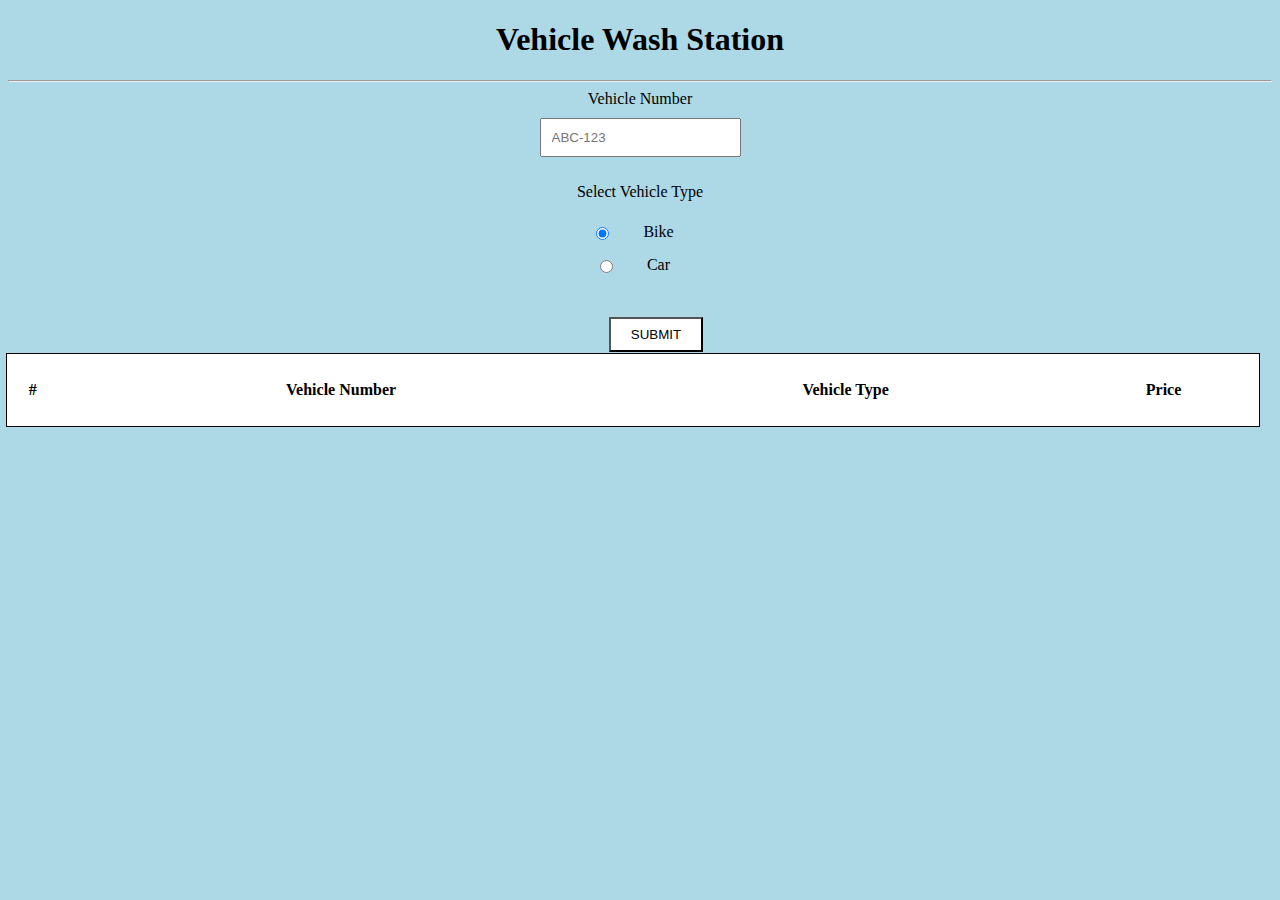
<file: index.html>
<!DOCTYPE html>
<html lang="en">
<head>
    <meta charset="UTF-8">
    <meta http-equiv="X-UA-Compatible" content="IE=edge">
    <meta name="viewport" content="width=device-width, initial-scale=1.0">
    <title>Vehicle Wash Station</title>
    <link rel="stylesheet" href="carwash.css">
    <script src="carwash.js"></script>
</head>
<body>
    <div>
        <h1>Vehicle Wash Station</h1>
    </div>
    <hr>
    <form class="form" id="table">
        <div class="a">
            <label  for = "Vehicle Number" class = "label">Vehicle Number</label> <br>
            <input id = "plate_field" type="text" name = "Vehicle Number" placeholder="ABC-123" class="input" required><br>
            <p>Select Vehicle Type</p>
        </div>
        <div class="formcheck">
            <input class = "form_check_input" type="radio" name = "exampleRadios"  value="bike" onclick="" checked>
            <label class = "form_check_label" for = "exampleRadios1">
              Bike
            </label>
          </div>
          <div class="formcheck">
            <input class = "form_check_input" type = "radio" name="exampleRadios" value = "car" onclick="">
            <label class = "form_check_label" for = "exampleRadios2">
              Car
            </label>  
            </div>
            
      </form>
      <button class="button" type="button" onclick="addVehicle()">SUBMIT</button> 
      <button class="button2" type="button" onclick="washedVehicle()">Next Car</button> 
      <div>
      <table class="table" id = "table">
        <thead>
          <tr>
            <th scope="col">#</th>
            <th scope="col">Vehicle Number</th>
            <th scope="col">Vehicle Type</th>
            <th scope="col">Price</th>
          </tr>
        </thead>
        <tbody id="my_table">
        </tbody>
      </table>
      </div>
</body>
</html>
</file>
<file: carwash.css>
body{
    background-color:lightblue;
}
div{
    text-align: center;
    font-family: Georgia, 'Times New Roman', Times, serif;
    color:black;
}
p{
    text-align: center;
    padding: none;
    margin: none;
}
input{
    padding: 10px;
    margin: 10px;
    box-sizing: content-box;
}
label{
    padding: 10px;
    margin: 10px;
}
input {
    display: table-cell;
    vertical-align: middle
}
.table{
   border: 1px solid;
   width:98%;
   padding: 10px;
   margin: 70px;
   position: absolute;
   right: -50px;
   border-collapse: collapse;
   background-color: white;
}
th{
    height: 70px;
}

td{
    text-align: center;
}
tr:hover {background-color:lightblue;}
.button{
    padding-right: 20px;
    padding-left: 20px;
    padding-top: 8px;
    padding-bottom: 8px;
    box-sizing: content-box;
    color:black;
    background-color:white;
    margin: 20px;
    position: absolute;
    top: 33%;
    left: 46%;
}
.button:hover {background-color: lightblue;}
.button2{
    padding-right: 20px;
    padding-left: 20px;
    padding-top: 8px;
    padding-bottom: 8px;
    box-sizing: content-box;
    color:black;
    background-color:white;
    margin: 30px;
    position: absolute;
    top: 37%;
    left: 45%;
}
.button2:hover {background-color: lightblue;}
</file>
